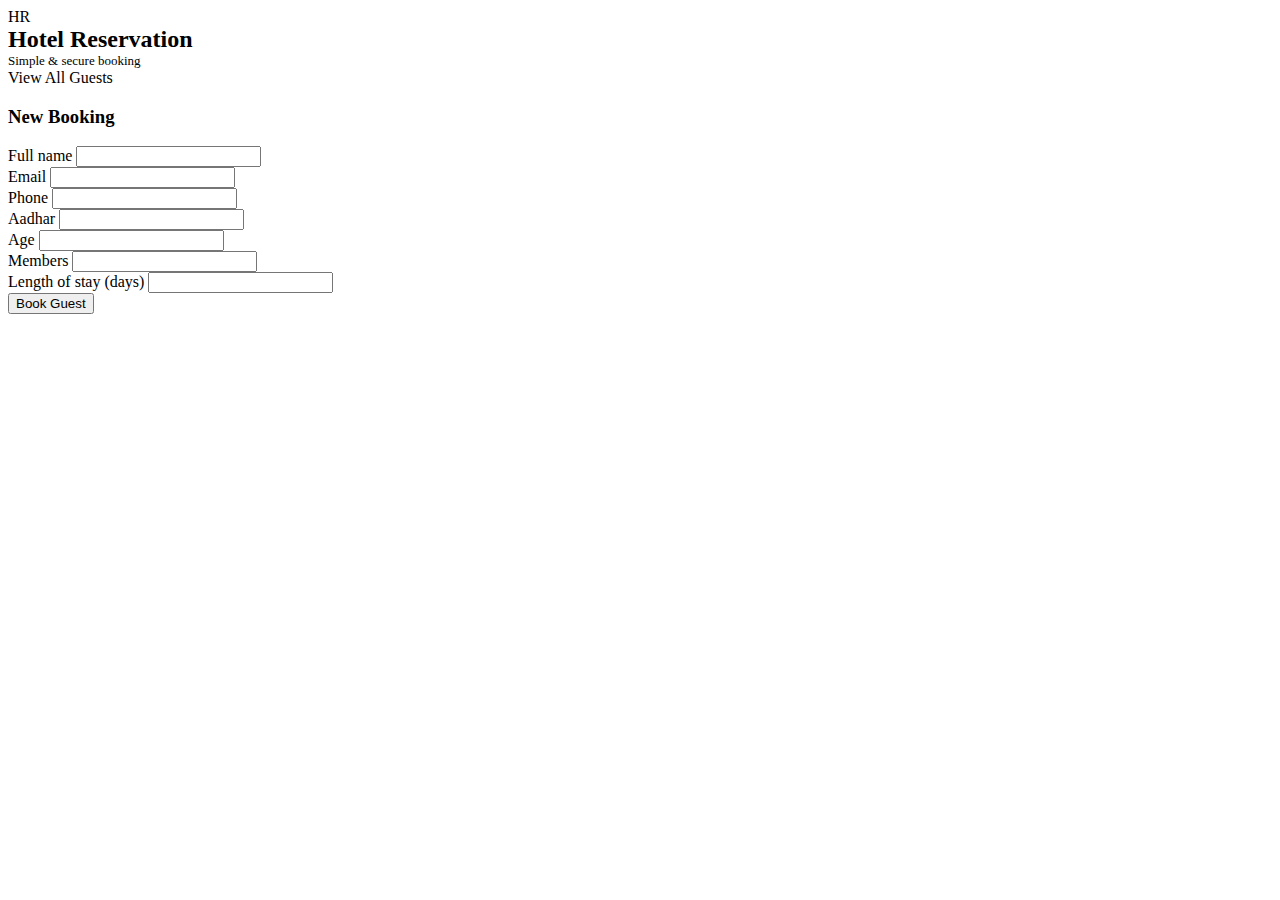
<file: Hotel-Management/src/main/resources/templates/index.html>
<!DOCTYPE html>
<html xmlns:th="http://www.thymeleaf.org">
<head>
  <meta charset="utf-8" />
  <meta name="viewport" content="width=device-width,initial-scale=1" />
  <title>Hotel Reservation</title>
  <link rel="stylesheet" th:href="@{/styling.css}"/>
</head>
<body>
  <div class="container">
    <div class="header">
      <div class="brand">
        <div class="logo">HR</div>
        <div>
          <h2 style="margin:0">Hotel Reservation</h2>
          <div style="color:var(--muted);font-size:13px">Simple & secure booking</div>
        </div>
      </div>
      <div>
        <a th:href="@{/guests}" class="count-badge">View All Guests</a>
      </div>
    </div>

    <div class="card">
      <h3>New Booking</h3>
      <div th:if="${success}" style="color:green;margin-bottom:10px" th:text="${success}"></div>
      <div th:if="${error}" style="color:red;margin-bottom:10px" th:text="${error}"></div>

      <form th:action="@{/book}" method="post">
        <div class="form-grid">
          <div>
            <label for="name">Full name</label>
            <input id="name" name="name" required />
          </div>
          <div>
            <label for="email">Email</label>
            <input id="email" name="email" type="email" required />
          </div>
          <div>
            <label for="phone">Phone</label>
            <input id="phone" name="phone" required />
          </div>
          <div>
            <label for="aadhar">Aadhar</label>
            <input id="aadhar" name="aadhar" required />
          </div>
          <div>
            <label for="age">Age</label>
            <input id="age" name="age" type="number" min="1" required />
          </div>
          <div>
            <label for="members">Members</label>
            <input id="members" name="members" type="number" min="1" required />
          </div>
          <div class="full">
            <label for="lengthOfStay">Length of stay (days)</label>
            <input id="lengthOfStay" name="lengthOfStay" type="number" min="1" required />
          </div>
        </div>

        <div class="actions">
          <button type="submit" class="primary">Book Guest</button>
        </div>
      </form>
    </div>
  </div>
</body>
</html>
</file>
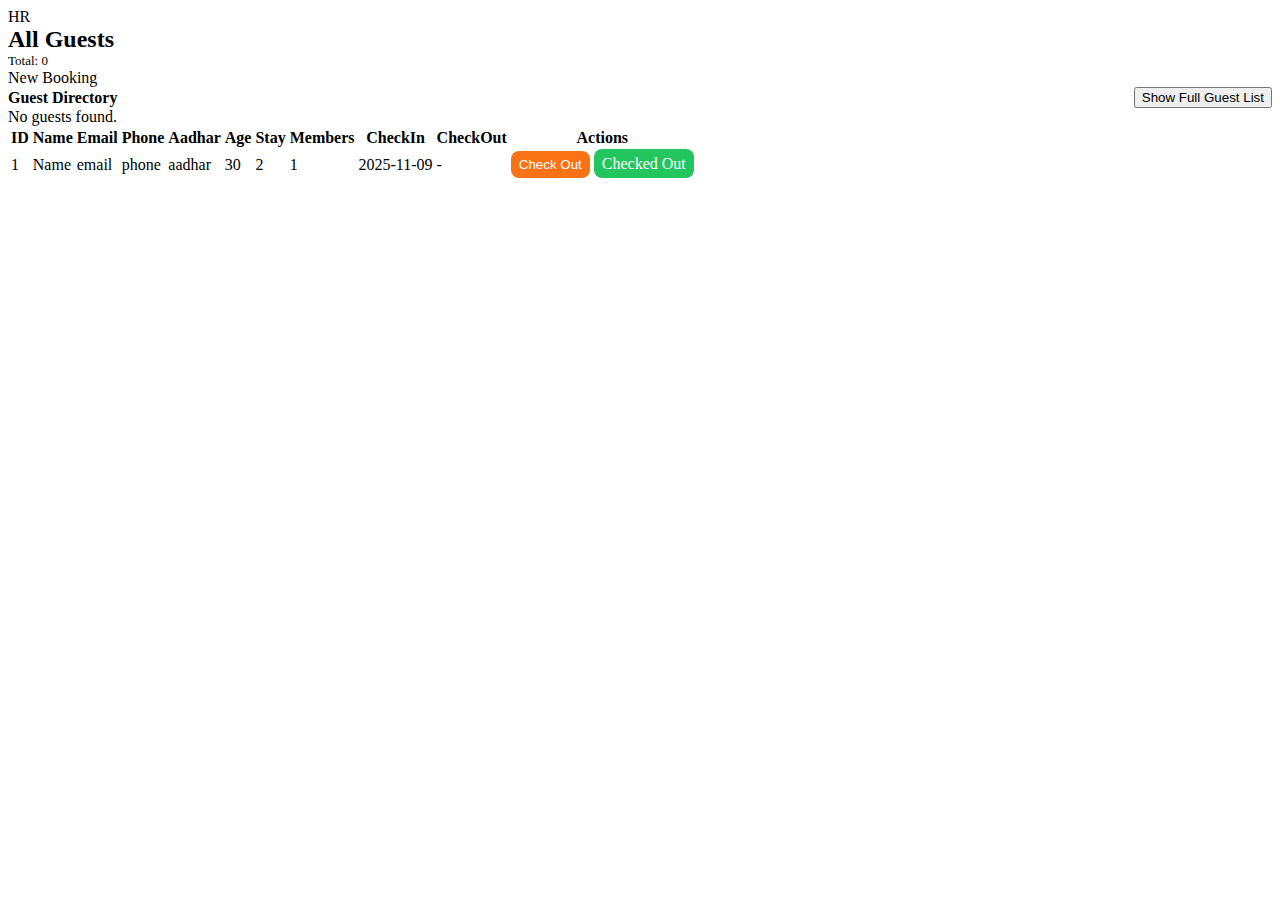
<file: Hotel-Management/src/main/resources/templates/guestlist.html>
<!DOCTYPE html>
<html xmlns:th="http://www.thymeleaf.org">
<head>
  <meta charset="utf-8"/>
  <meta name="viewport" content="width=device-width,initial-scale=1"/>
  <title>Guest List</title>
  <link rel="stylesheet" th:href="@{/styling.css}" />
</head>
<body>
  <div class="container">
    <div class="header">
      <div class="brand">
        <div class="logo">HR</div>
        <div>
          <h2 style="margin:0">All Guests</h2>
          <div style="color:var(--muted);font-size:13px">Total: <span th:text="${count}">0</span></div>
        </div>
      </div>
      <div>
        <a th:href="@{/index}" class="count-badge">New Booking</a>
      </div>
    </div>

    <div class="card">
      <form method="get" th:action="@{/guests}">
        <!-- one-click: pressing this Submit will reload page and display table (idempotent GET) -->
        <div style="display:flex;justify-content:space-between;align-items:center">
          <div style="font-weight:600">Guest Directory</div>
          <div>
            <button type="submit" class="primary">Show Full Guest List</button>
          </div>
        </div>
      </form>

      <div th:if="${guests.size() == 0}" class="no-data">No guests found.</div>

      <table th:if="${guests.size() > 0}" class="table">
        <thead>
          <tr>
            <th>ID</th>
            <th>Name</th>
            <th>Email</th>
            <th>Phone</th>
            <th>Aadhar</th>
            <th>Age</th>
            <th>Stay</th>
            <th>Members</th>
            <th>CheckIn</th>
            <th>CheckOut</th>
            <th>Actions</th>
          </tr>
        </thead>
        <tbody>
          <tr th:each="g : ${guests}">
            <td th:text="${g.id}">1</td>
            <td th:text="${g.name}">Name</td>
            <td th:text="${g.email}">email</td>
            <td th:text="${g.phone}">phone</td>
            <td th:text="${g.aadhar}">aadhar</td>
            <td th:text="${g.age}">30</td>
            <td th:text="${g.lengthOfStay}">2</td>
            <td th:text="${g.members}">1</td>
            <td th:text="${g.checkInTime}">2025-11-09</td>
            <td th:text="${g.checkOutTime}">-</td>
			
			<td>
			    <!-- Show checkout button ONLY if guest exists AND checkoutDate is NULL -->
			    <th:block th:if="${g != null and g.checkOutTime == null}">
			        <form th:action="@{'/checkout/' + ${g.id}}" method="post" style="display:inline">
			            <button type="submit"
			                    style="padding:6px 8px;border-radius:8px;border:0;background:#f97316;color:white;">
			                Check Out
			            </button>
			        </form>
			    </th:block>

			    <!-- Hide checkout button AND show a label when guest already checked out -->
			    <th:block th:if="${g != null and g.checkOutTime != null}">
			        <span style="padding:6px 8px;border-radius:8px;background:#22c55e;color:white;">
			            Checked Out
			        </span>
			    </th:block>
			</td>

          </tr>
        </tbody>
      </table>

    </div>
  </div>
</body>
</html>
</file>
